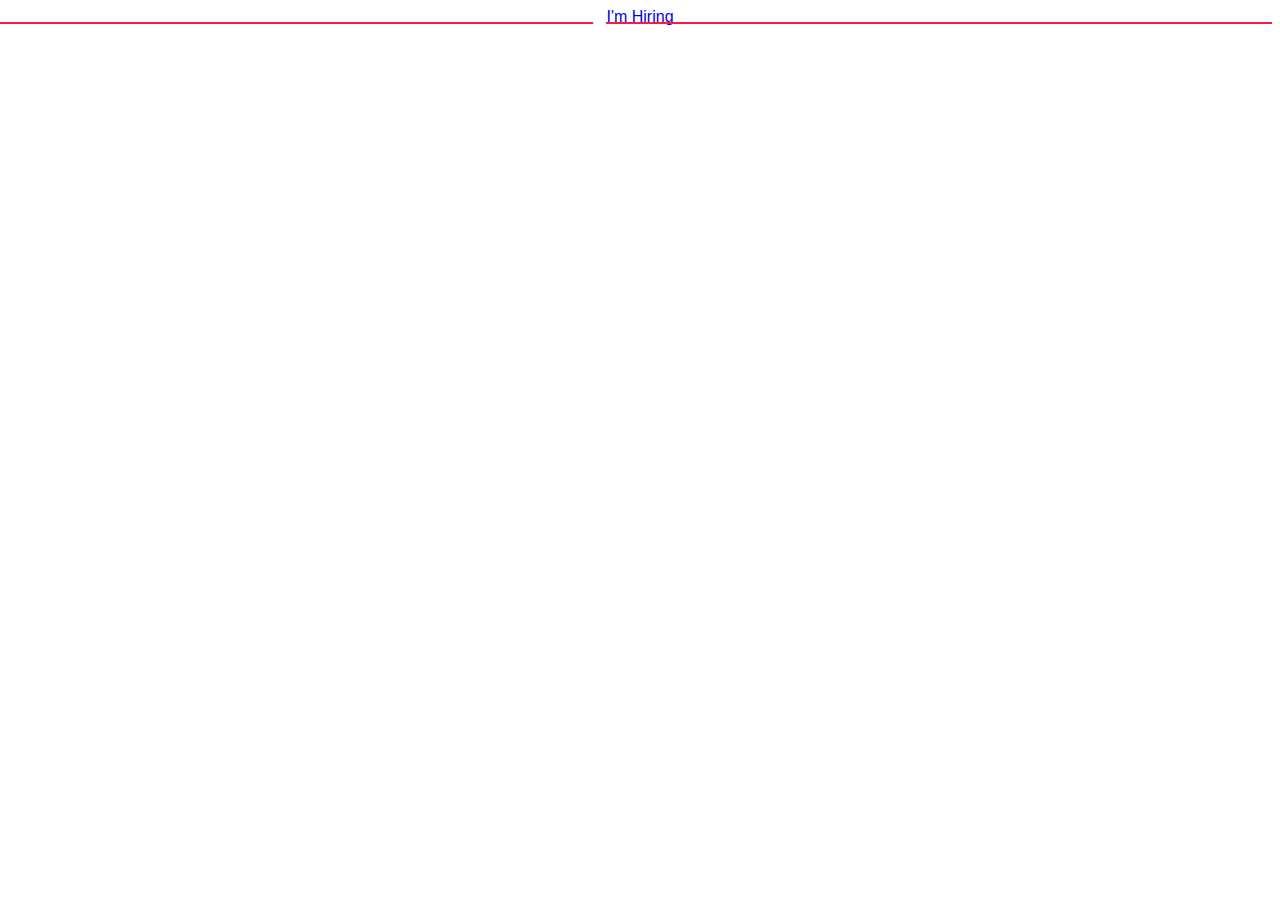
<file: Hover-bar-effect/index.html>
<!DOCTYPE html>
<html lang="fr">
<head>
    <meta charset="UTF-8">
    <meta http-equiv="X-UA-Compatible" content="IE=edge">
    <meta name="viewport" content="width=device-width, initial-scale=1.0">
    <link rel="stylesheet" href="./style.css">
    <title>Jolie :Hover effet !</title>
</head>
<body>
   <a href="#">
    I'm Hiring
    <div class="ligne"></div>
   </a>
</body>
</html>
</file>
<file: Hover-bar-effect/style.css>
body {
    text-align: center;
    font-family: Arial, Helvetica, sans-serif;
}
a {
    position: relative;
    text-decoration: none;
}
.ligne {
    left: 0;
    width: 100%;
    overflow: hidden;
    pointer-events: none;
    transform: left center;
}
.ligne::before {
    transition: transform 800ms cubic-bezier(.23,1,.32,1) 200ms;
}
.ligne::after {
    transform: translate3d(-102%,0,0);
    transition: transform 800ms cubic-bezier(.23,1,.32,1);
}
.ligne::before, .ligne::after {
    content: "";
    position: absolute;
    left: 0;
    width: 100%;
    background: #fc1a40;
    will-change: transform;
    bottom: 0.13889vw;
    height: 0.16181vw;
}
</file>
